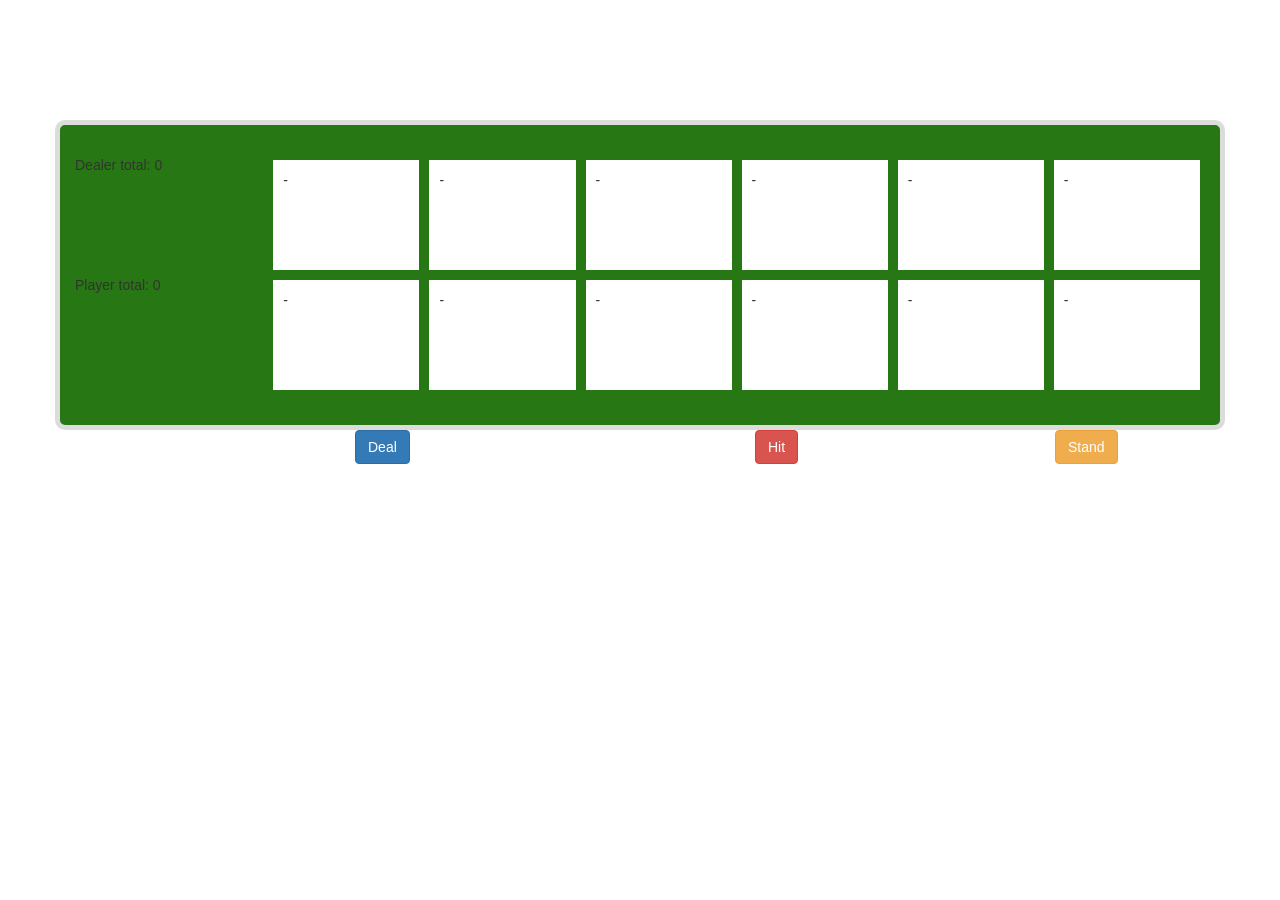
<file: v1/index.html>
<!DOCTYPE html>
<html>
<head>
	<title>BlackJack</title>
	<link rel="stylesheet" type="text/css" href="css/bootstrap.min.css">
	<link rel="stylesheet" type="text/css" href="css/styles.css">

	<script type="text/javascript" src="js/jquery.min.js"></script>
	<script type="text/javascript" src="js/scripts.js"></script>

</head>
<body>

	<!-- Layout...
	1. Create an element for our table
	2. Make it green
	3. Give it a border (white)
	4. Create an element for the dealer's hand and player's hand
	5. Create an element for the dealer's total and the player's total
	6. Create an element inside each hand for each card (max of 6)
	7. Make a deal, hit, and stand button -->

	<div class="container">
		<div class="row message">
			
		</div>
		<div class="row">
			<div class="col-12-sm the-table">
				<div class="row">
					<div class="col-sm-12 dealer-hand-wrapper">
						<div class="col-sm-2 dealer-total-message">
							Dealer total: <span class="dealer-total">0</span>
						</div>
						<div class="col-sm-10 dealer-cards">
							<!-- This is 10 columns of dealer-hand-wrapper.
							We will divide the 10 columns into 6, 1 2
							column width space for each card. -->
							<div class="card card-1 col-sm-2">-</div>
							<div class="card card-2 col-sm-2">-</div>
							<div class="card card-3 col-sm-2">-</div>
							<div class="card card-4 col-sm-2">-</div>
							<div class="card card-5 col-sm-2">-</div>
							<div class="card card-6 col-sm-2">-</div>
						</div>
					</div>
					<div class="col-sm-12 player-hand-wrapper">
						<div class="col-sm-2 player-total-message">
							Player total: <span class="player-total">0</span>
						</div>
						<div class="col-sm-10 player-cards">
							<div class="card card-1 col-sm-2">-</div>
							<div class="card card-2 col-sm-2">-</div>
							<div class="card card-3 col-sm-2">-</div>
							<div class="card card-4 col-sm-2">-</div>
							<div class="card card-5 col-sm-2">-</div>
							<div class="card card-6 col-sm-2">-</div>
						</div>
					</div>
					</div>
				</div>
				<div class="row">
					<div class="col-sm-2 col-sm-offset-3">
						<button class="btn btn-primary deal-button">Deal</button>
					</div>
					<div class="col-sm-2 col-sm-offset-2">
						<button class="btn btn-danger hit-button">Hit</button>
					</div>
					<div class="col-sm-2 col-sm-offset-1">
						<button class="btn btn-warning stand-button">Stand</button>
					</div>
				</div>
			</div>
		</div>


	</div>

</body>
</html>
</file>
<file: v1/css/styles.css>
.the-table{
	background-color: #277714;
	border: 5px solid #dcdcdc;
	border-radius: 10px;
	margin-top: 50px;
	padding: 30px 0px;
}

.message{
	min-height: 70px;
}

.card{
	height: 120px;
	background-color: #FFF;
	padding: 10px;
	border: 5px solid #277714;
}

.card img{
	max-height: 100%;
}
</file>
